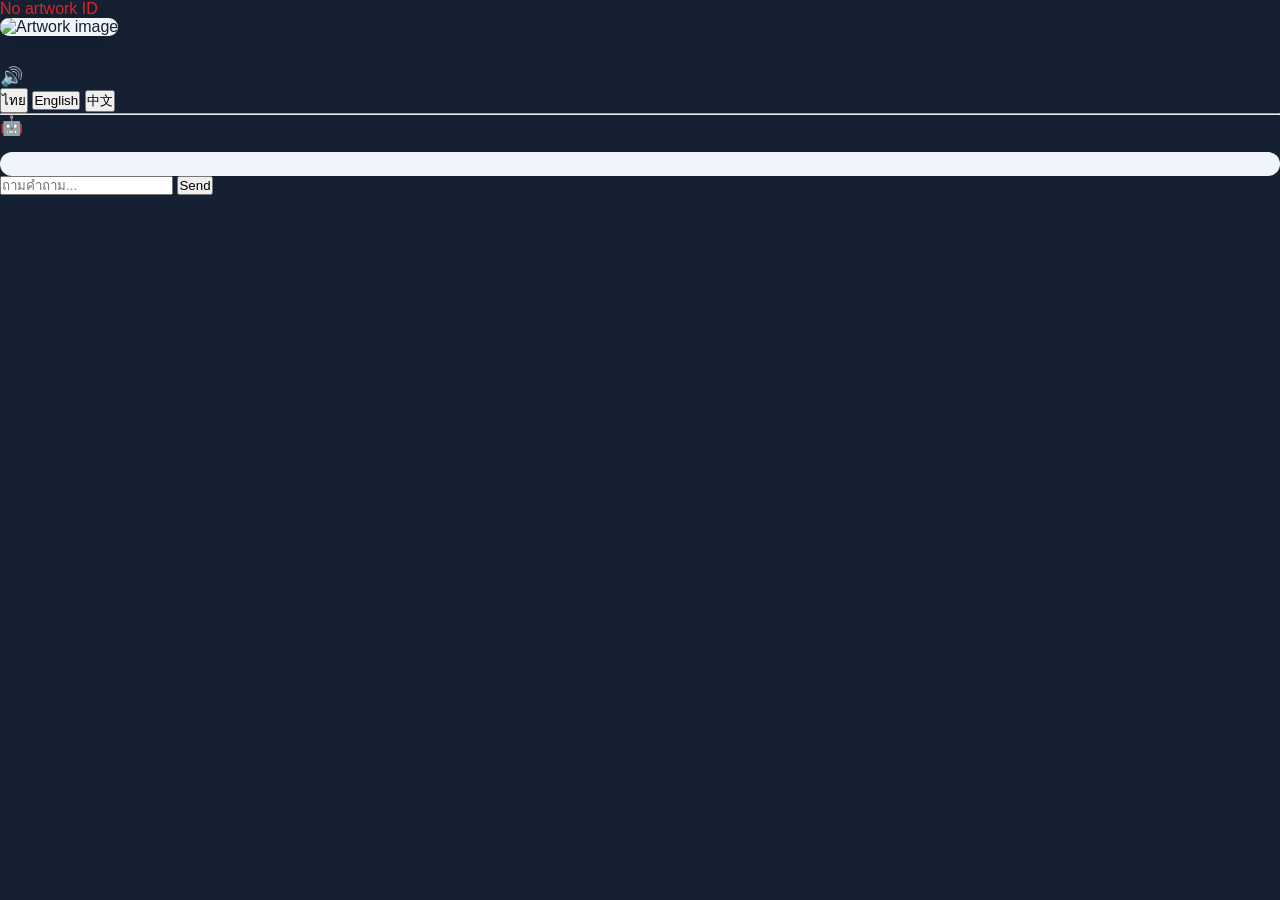
<file: artwork.html>
<!DOCTYPE html>
<html>

<head>

<meta charset="UTF-8">
<meta name="viewport" content="width=device-width, initial-scale=1.0">

<title>Artwork</title>

<link rel="stylesheet" href="style.css">

</head>


<body>

<div class="card">

    <div id="loading">⏳ Loading...</div>

    <div id="error" class="error"></div>

    <img id="image" alt="Artwork image">

    <h1 id="title"></h1>

    <h3 id="artist"></h3>

    <p id="description"></p>


    <h3>🔊 Audio</h3>

    <button onclick="playTTS('th-TH')">
        ไทย
    </button>

    <button onclick="playTTS('en-US')">
        English
    </button>

    <button onclick="playTTS('zh-CN')">
        中文
    </button>

    <hr>


    <h3>🤖 Ask AI</h3>

    <div class="chat-box" id="chatBox"></div>

    <input
        id="question"
        placeholder="ถามคำถาม..."
    >

    <button onclick="sendQuestion()">
        Send
    </button>

</div>


<script src="js/ai-voice.js"></script>
<script src="js/ai-chat.js"></script>
<script src="js/ai-system.js"></script>


<script>

// -------------------------
// Get Artwork ID
// -------------------------

const params = new URLSearchParams(window.location.search);
const id = params.get("id");


// -------------------------
// Load Artwork Data
// -------------------------

async function loadArtwork(){

    if(!id){
        document.getElementById("loading").style.display = "none";
        document.getElementById("error").innerText = "No artwork ID";
        return;
    }

    try{

        const res = await fetch("https://museum-ai-guide.wasmer.app/api/artwork.php?id=" + id)

        if(!res.ok){
            throw new Error("Server error");
        }

        const data = await res.json();

        document.getElementById("loading").style.display = "none";

        if(data.error){
            document.getElementById("error").innerText = data.error;
            return;
        }

        document.getElementById("title").innerText = data.title || "";
        document.getElementById("artist").innerText = data.artist || "";
        document.getElementById("description").innerText = data.description || "";

        if(data.image_url){
            document.getElementById("image").src = data.image_url;
        }

    }
    catch(e){

        document.getElementById("loading").style.display = "none";
        document.getElementById("error").innerText = "โหลดข้อมูลไม่สำเร็จ";

    }

}


// -------------------------
// Send Question to AI
// -------------------------

async function sendQuestion(){

    const input = document.getElementById("question");
    const chatBox = document.getElementById("chatBox");

    const message = input.value.trim();

    if(!message){
        return;
    }

    chatBox.innerHTML += "<div><b>You:</b> " + message + "</div>";

    input.value = "";

    try{

        const reply = await AISystem.chat(message);

        chatBox.innerHTML += "<div><b>AI:</b> " + reply + "</div>";

        chatBox.scrollTop = chatBox.scrollHeight;

    }
    catch(e){

        chatBox.innerHTML += "<div><b>AI:</b> Error</div>";

    }

}


// -------------------------

loadArtwork();

</script>

</body>
</html>
</file>
<file: style.css>
/* =====================================
   RESET
===================================== */
*{
    box-sizing:border-box;
    margin:0;
    padding:0;
}

/* =====================================
   BODY (พื้นหลังพิพิธภัณฑ์)
===================================== */
body{
    font-family:"Segoe UI", Arial, sans-serif;
    /* fallback ถ้าภาพโหลดไม่ได้ */
    background-color:#152133;
    /* ภาพพื้นหลัง */
    background:#152133;
    background-size:cover;
    background-position:center;
    background-repeat:no-repeat;
    background-attachment:fixed;
    color:#152133;
}

/* =====================================
   WRAPPER
===================================== */
.wrapper{
    /* เอา min-height ออกเพื่อให้เลื่อนจอลงไปดู Footer ได้ และจัดให้เรียงบนลงล่าง */
    display:flex;
    flex-direction: column; 
    justify-content:center;
    align-items:center;
    padding:60px 20px;
}

/* =====================================
   MAIN CARD
===================================== */
.main-card{
    background:rgba(255,255,255,0.93);
    width:100%;
    max-width:480px;
    padding:30px;
    border-radius:18px;
    box-shadow: 0 25px 60px rgba(0,0,0,0.45);
    backdrop-filter:blur(6px);
}

/* =====================================
   TOP BAR
===================================== */
.top-bar{
    display:flex;
    justify-content:space-between;
    align-items:center;
}

/* =====================================
   TITLE
===================================== */
.title{
    text-align:center;
    margin-top:15px;
    margin-bottom:20px;
}

.title h1{
    font-size:24px;
    font-weight:600;
    color:#0f172a;
}

.title p{
    color:#64748b;
    font-size:14px;
}

/* =====================================
   IMAGE
===================================== */
#image{
    width:100%;
    max-height:260px;
    object-fit:contain;
    border-radius:12px;
    margin-bottom:15px;
    background:#f1f5f9;
    box-shadow:0 10px 25px rgba(0,0,0,0.15);
}

/* =====================================
   TEXT
===================================== */
#title{
    font-weight:600;
    margin-bottom:10px;
}

#artist{
    color:#64748b;
    margin-bottom:15px;
}

#description{
    font-size:14px;
    line-height:1.6;
}

/* =====================================
   CHAT
===================================== */
#chatBox{
    margin-top:15px;
    max-height:200px;
    overflow-y:auto;
    background:#f0f5fb;
    padding:12px;
    border-radius:12px;
}

/* USER */
.chat-user{
    background:#2563eb;
    color:#fff;
    padding:8px 12px;
    border-radius:10px;
    display:inline-block;
    margin-bottom:6px;
}

/* AI */
.chat-ai{
    background:#e2e8f0;
    color:#1e293b;
    padding:8px 12px;
    border-radius:10px;
    display:inline-block;
    margin-bottom:6px;
}

/* =====================================
   BUTTON
===================================== */
.btn{
    border-radius:10px;
    font-weight:500;
}

/* =====================================
   ERROR
===================================== */
#error{
    color:#dc2626;
}

/* =====================================
   SCROLLBAR
===================================== */
#chatBox::-webkit-scrollbar{
    width:6px;
}

#chatBox::-webkit-scrollbar-thumb{
    background:#94a3b8;
    border-radius:10px;
}
</file>
